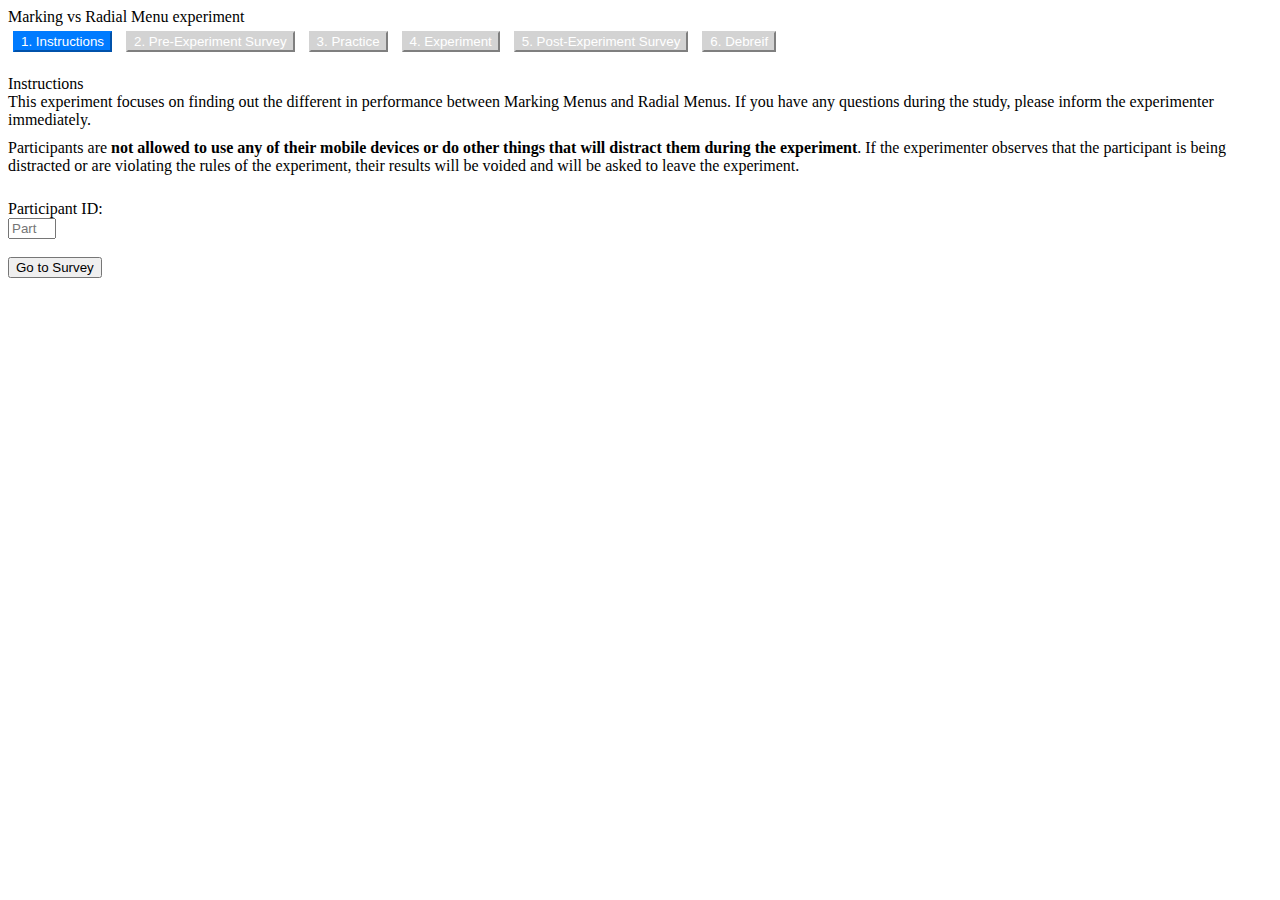
<file: index.html>
<!DOCTYPE html>
<html lang="en">
  <head>
    <meta charset="utf-8">
    <meta http-equiv="X-UA-Compatible" content="IE=edge">
    <meta name="viewport" content="width=device-width, initial-scale=1">

    <title>Experiment to compare Marking and Radial menus</title>

    <!-- BootStrap -->
    <link rel="stylesheet" href="https://stackpath.bootstrapcdn.com/bootstrap/4.1.3/css/bootstrap.min.css" integrity="sha384-MCw98/SFnGE8fJT3GXwEOngsV7Zt27NXFoaoApmYm81iuXoPkFOJwJ8ERdknLPMO" crossorigin="anonymous">
	<!-- Fonts -->
	<link href='https://fonts.googleapis.com/css?family=Stint+Ultra+Condensed' rel='stylesheet' type='text/css'>
    <style>
        .curr-step{
            color: #fff;
            background-color: #007bff;
            border-color: #007bff;
            margin:5px;
        }

        .step{
            color: #fff;
            background-color: lightgrey;
            border-color: lightgrey;
            margin:5px;
        }
    </style>
  </head>

  <body>
    <div class="container-fluid">
        <div class="h1 text-center">
            Marking vs Radial Menu experiment
        </div>
        <div class="row">
            <div class="col-12 text-center">
                <button type="button" class="btn btn-sm curr-step disabled">
                    1. Instructions
                </button>
                <button type="button" class="btn btn-sm step disabled">
                    2. Pre-Experiment Survey
                </button>
                <button type="button" class="btn btn-sm step disabled">
                    3. Practice
                </button>
                <button type="button" class="btn btn-sm step disabled">
                    4. Experiment
                </button>
                <button type="button" class="btn btn-sm step disabled">
                    5. Post-Experiment Survey
                </button>
                <button type="button" class="btn btn-sm step disabled">
                    6. Debreif
                </button>
            </div>
        </div>
        <br>
        <div class="row">
            <div class="col-2">
            </div>
            <div class="col-8">
                <div class="h5">
                    Instructions
                </div>
                <div style="margin-bottom:10px;">
                    This experiment focuses on finding out the different in performance between Marking Menus and Radial Menus. If you have any questions during the study, please inform the experimenter immediately.
                </div>
                <div>
                    Participants are <strong>not allowed to use any of their mobile devices or do other things that will distract them during the experiment</strong>. If the experimenter observes that the participant is being distracted or are violating the rules of the experiment, their results will be voided and will be asked to leave the experiment.
                </div>
            </div>
            <div class="col-2">
            </div>
        </div>
        <br>
        <div class="row">
            <div class="col-2">
            </div>
            <div class="col-8">
                <div class="row">
                    <div class="col-4 text-right" style="margin-top:7px;">
                        Participant ID:
                    </div>
                    <div class="col-8">
                        <input type="number" class="form-control" id="participantID" placeholder="Participant ID" min="1" max="8" required>
                        <div id="invalidInput" style="color:red;display:none;">Please fill in a number between 1 to 8</div>
                    </div>
                </div>
            </div>
            <div class="col-2">
            </div>
        </div>
        <br>
        <div class="text-center">
            <button type="button" class="btn btn-primary btn-lg" id="next">Go to Survey</button>
        </div>
    </div>
  </body>


    <!-- JQuery -->
    <script src="https://code.jquery.com/jquery-3.3.1.slim.min.js" integrity="sha384-q8i/X+965DzO0rT7abK41JStQIAqVgRVzpbzo5smXKp4YfRvH+8abtTE1Pi6jizo" crossorigin="anonymous"></script>
    <script src="https://cdnjs.cloudflare.com/ajax/libs/popper.js/1.14.3/umd/popper.min.js" integrity="sha384-ZMP7rVo3mIykV+2+9J3UJ46jBk0WLaUAdn689aCwoqbBJiSnjAK/l8WvCWPIPm49" crossorigin="anonymous"></script>
    <script src="https://stackpath.bootstrapcdn.com/bootstrap/4.1.3/js/bootstrap.min.js" integrity="sha384-ChfqqxuZUCnJSK3+MXmPNIyE6ZbWh2IMqE241rYiqJxyMiZ6OW/JmZQ5stwEULTy" crossorigin="anonymous"></script>
    <script>
        $( document ).ready(function() {
            $("#next").click(function(){
                var participantID = $("#participantID").val();
                if(participantID > 0 && participantID < 9){
                    var url = "preExperimentSurvey.html?id="+participantID;
                    location.href = url;
                } else {
                    $("#invalidInput").show();
                }
            });
        });
    </script>

</html>
</file>
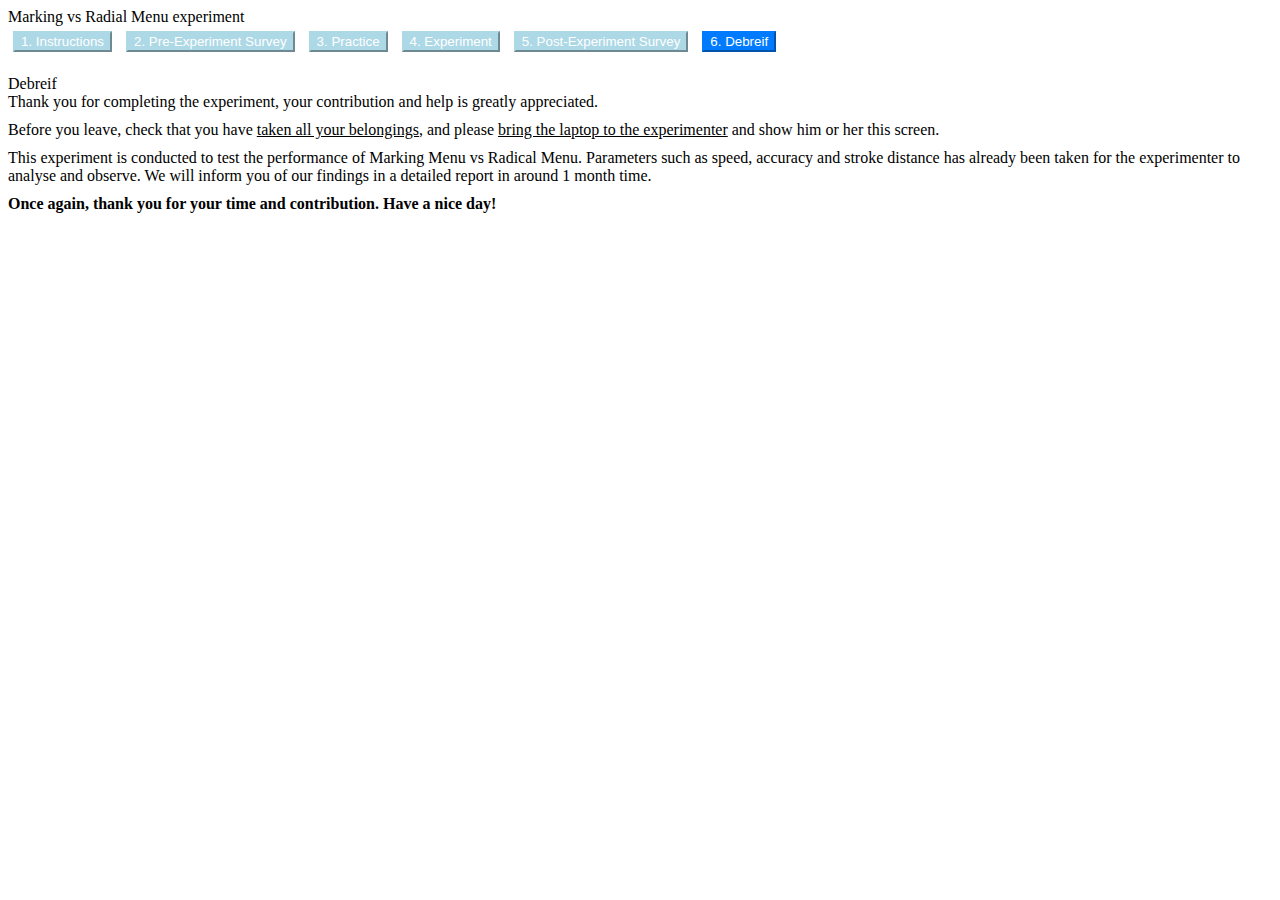
<file: debreif.html>
<!DOCTYPE html>
<html lang="en">
  <head>
    <meta charset="utf-8">
    <meta http-equiv="X-UA-Compatible" content="IE=edge">
    <meta name="viewport" content="width=device-width, initial-scale=1">

    <title>Experiment to compare Marking and Radial menus</title>

    <!-- BootStrap -->
    <link rel="stylesheet" href="https://stackpath.bootstrapcdn.com/bootstrap/4.1.3/css/bootstrap.min.css" integrity="sha384-MCw98/SFnGE8fJT3GXwEOngsV7Zt27NXFoaoApmYm81iuXoPkFOJwJ8ERdknLPMO" crossorigin="anonymous">
	<!-- Fonts -->
	<link href='https://fonts.googleapis.com/css?family=Stint+Ultra+Condensed' rel='stylesheet' type='text/css'>
    <style>
        .curr-step{
            color: #fff;
            background-color: #007bff;
            border-color: #007bff;
            margin:5px;
        }

        .step{
            color: #fff;
            background-color: lightgrey;
            border-color: lightgrey;
            margin:5px;
        }

        .finish-step{
            color: #fff;
            background-color: lightblue;
            border-color: lightblue;
            margin:5px;
        }
    </style>
  </head>

  <body>
    <div class="container-fluid">
        <div class="h1 text-center">
            Marking vs Radial Menu experiment
        </div>
        <div class="row">
            <div class="col-12 text-center">
                <button type="button" class="btn btn-sm finish-step disabled">
                    1. Instructions
                </button>
                <button type="button" class="btn btn-sm finish-step disabled">
                    2. Pre-Experiment Survey
                </button>
                <button type="button" class="btn btn-sm finish-step disabled">
                    3. Practice
                </button>
                <button type="button" class="btn btn-sm finish-step disabled">
                    4. Experiment
                </button>
                <button type="button" class="btn btn-sm finish-step disabled">
                    5. Post-Experiment Survey
                </button>
                <button type="button" class="btn btn-sm curr-step disabled">
                    6. Debreif
                </button>
            </div>
        </div>
        <br>
        <div class="row">
            <div class="col-2">
            </div>
            <div class="col-8">
                <div class="h5">
                    Debreif
                </div>
                <div style="margin-bottom:10px;">
                    Thank you for completing the experiment, your contribution and help is greatly appreciated.
                </div>
                <div style="margin-bottom:10px;">
                    Before you leave, check that you have <u>taken all your belongings</u>, and please <u>bring the laptop to the experimenter</u> and show him or her this screen.
                </div>
                <div style="margin-bottom:10px;">
                    This experiment is conducted to test the performance of Marking Menu vs Radical Menu. Parameters such as speed, accuracy and stroke distance has already been taken for the experimenter to analyse and observe. We will inform you of our findings in a detailed report in around 1 month time.
                </div>
                <div style="margin-bottom:10px;">
                    <strong>Once again, thank you for your time and contribution. Have a nice day!</strong>
                </div>

            </div>
            <div class="col-2">
            </div>
        </div>
        <br>
    </div>
  </body>


    <!-- JQuery -->
    <script src="https://code.jquery.com/jquery-3.3.1.slim.min.js" integrity="sha384-q8i/X+965DzO0rT7abK41JStQIAqVgRVzpbzo5smXKp4YfRvH+8abtTE1Pi6jizo" crossorigin="anonymous"></script>
    <script src="https://cdnjs.cloudflare.com/ajax/libs/popper.js/1.14.3/umd/popper.min.js" integrity="sha384-ZMP7rVo3mIykV+2+9J3UJ46jBk0WLaUAdn689aCwoqbBJiSnjAK/l8WvCWPIPm49" crossorigin="anonymous"></script>
    <script src="https://stackpath.bootstrapcdn.com/bootstrap/4.1.3/js/bootstrap.min.js" integrity="sha384-ChfqqxuZUCnJSK3+MXmPNIyE6ZbWh2IMqE241rYiqJxyMiZ6OW/JmZQ5stwEULTy" crossorigin="anonymous"></script>

</html>
</file>
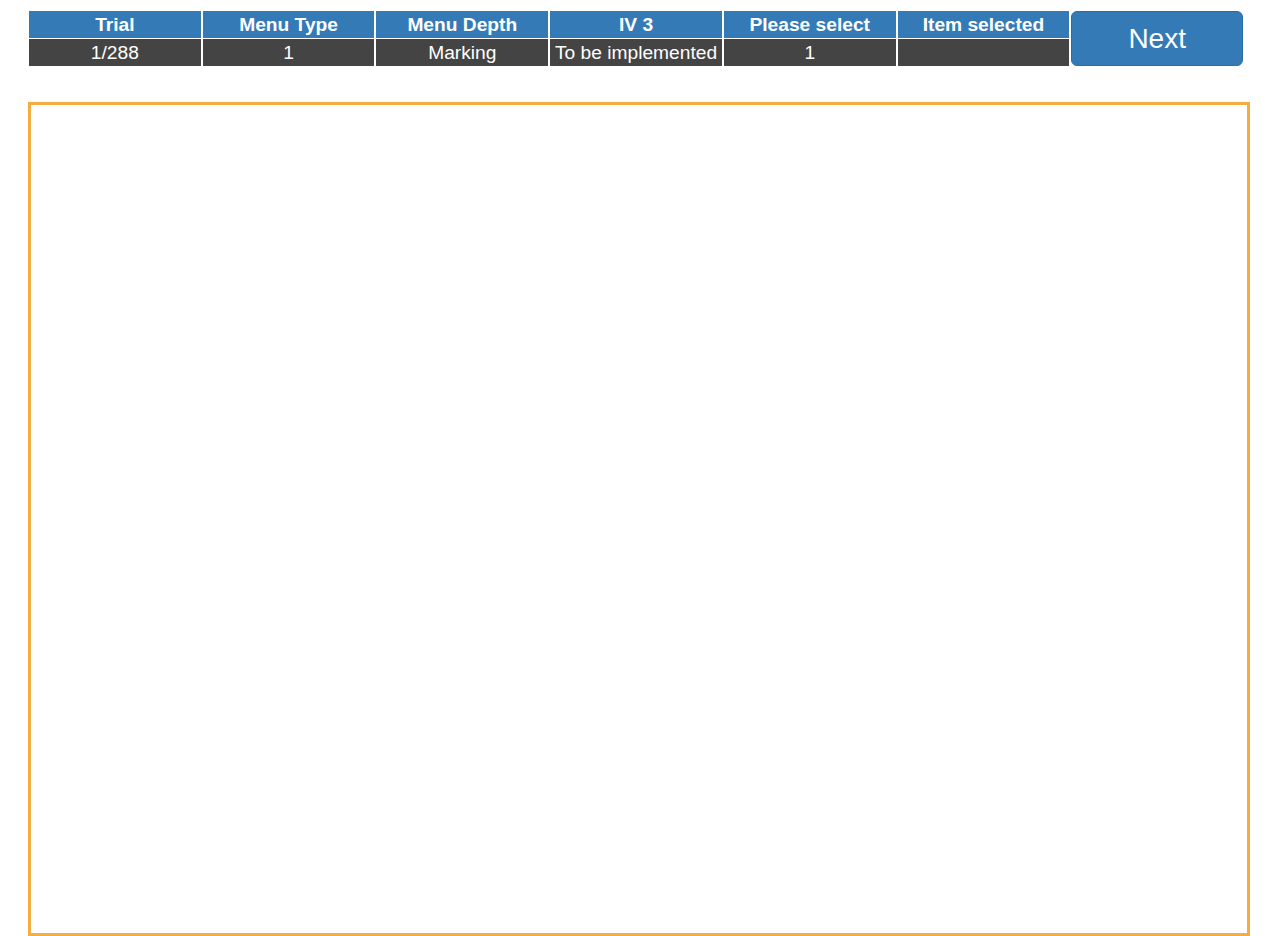
<file: experiment.html>
<!DOCTYPE html>
<html lang="en">
  <head>
    <meta charset="utf-8">
    <meta http-equiv="X-UA-Compatible" content="IE=edge">
    <meta name="viewport" content="width=device-width, initial-scale=1">

    <title>Experiment to compare Marking and Radial menus</title>

	<!-- Marking Menu Stylesheet -->
   <link href="./css/external/marking-menu.css" rel="stylesheet">
	<!-- Fonts -->
	<link href='https://fonts.googleapis.com/css?family=Stint+Ultra+Condensed' rel='stylesheet' type='text/css'>
	<!-- Experiment Stylesheet -->
	<link href="./css/experiment.css" rel="stylesheet"> 


  </head>
  <body onload="initExperiment()" >

	<!-- State Div -->
    <div class="row" id="state-container">
      <div class="cellstate">
	<span class="label label-primary">Trial</span>
	<span class="label label-default" id="trialNumber">&nbsp;</span>
      </div>
      <div class="cellstate">
      <span class="label label-primary">Menu Type</span>
	<span class="label label-default" id="menuType">&nbsp;</span>
      </div>
      <div class="cellstate">
        <span class="label label-primary">Menu Depth</span>
	<span class="label label-default" id="menuDepth">&nbsp;</span>
      </div>
      <div class="cellstate">
        <span class="label label-primary">IV 3</span>
	<span class="label label-default">To be implemented</span>
      </div>
            <div class="cellstimulusresponse">
        <span class="label label-primary">Please select</span>
	<span class="label label-default" id="targetItem">&nbsp;</span>
      </div>
        <div class="cellstimulusresponse">
        <span class="label label-primary">Item selected</span>
	<span class="label label-default" id="selectedItem">&nbsp;</span>
      </div>            
        <div class="cellnext">
      		<button id="nextButton" type="button" class="btn btn-block btn-primary btn-lg" onclick="loadNextTrial(event)">Next</button>
      </div>      
    </div>

<!--  Interaction Div-->

	<div class="row" id="interaction-container"  >
	</div>



  </body>
    
    
    <!-- Marking Menu Scripts -->
    <script src="./js/external/jquery-3.3.1.min.js"></script>
    <script src="./js/external/rxjs.umd.js"></script>
  	<script src="./js/external/marking-menu.js"></script>
    
    <!-- Radial Menu Scripts -->
    <script src="./js/external/d3.min.js" ></script>
    <script src="./js/external/es6-promise.auto.min.js"></script>
    <script src="./js/external/sunburst-menu.js"></script>
    
    <!-- Experiment Scripts -->
    <script src="./js/experiment-tracker.js"></script>
    <script src="./js/experiment.js"></script>

</html>
</file>
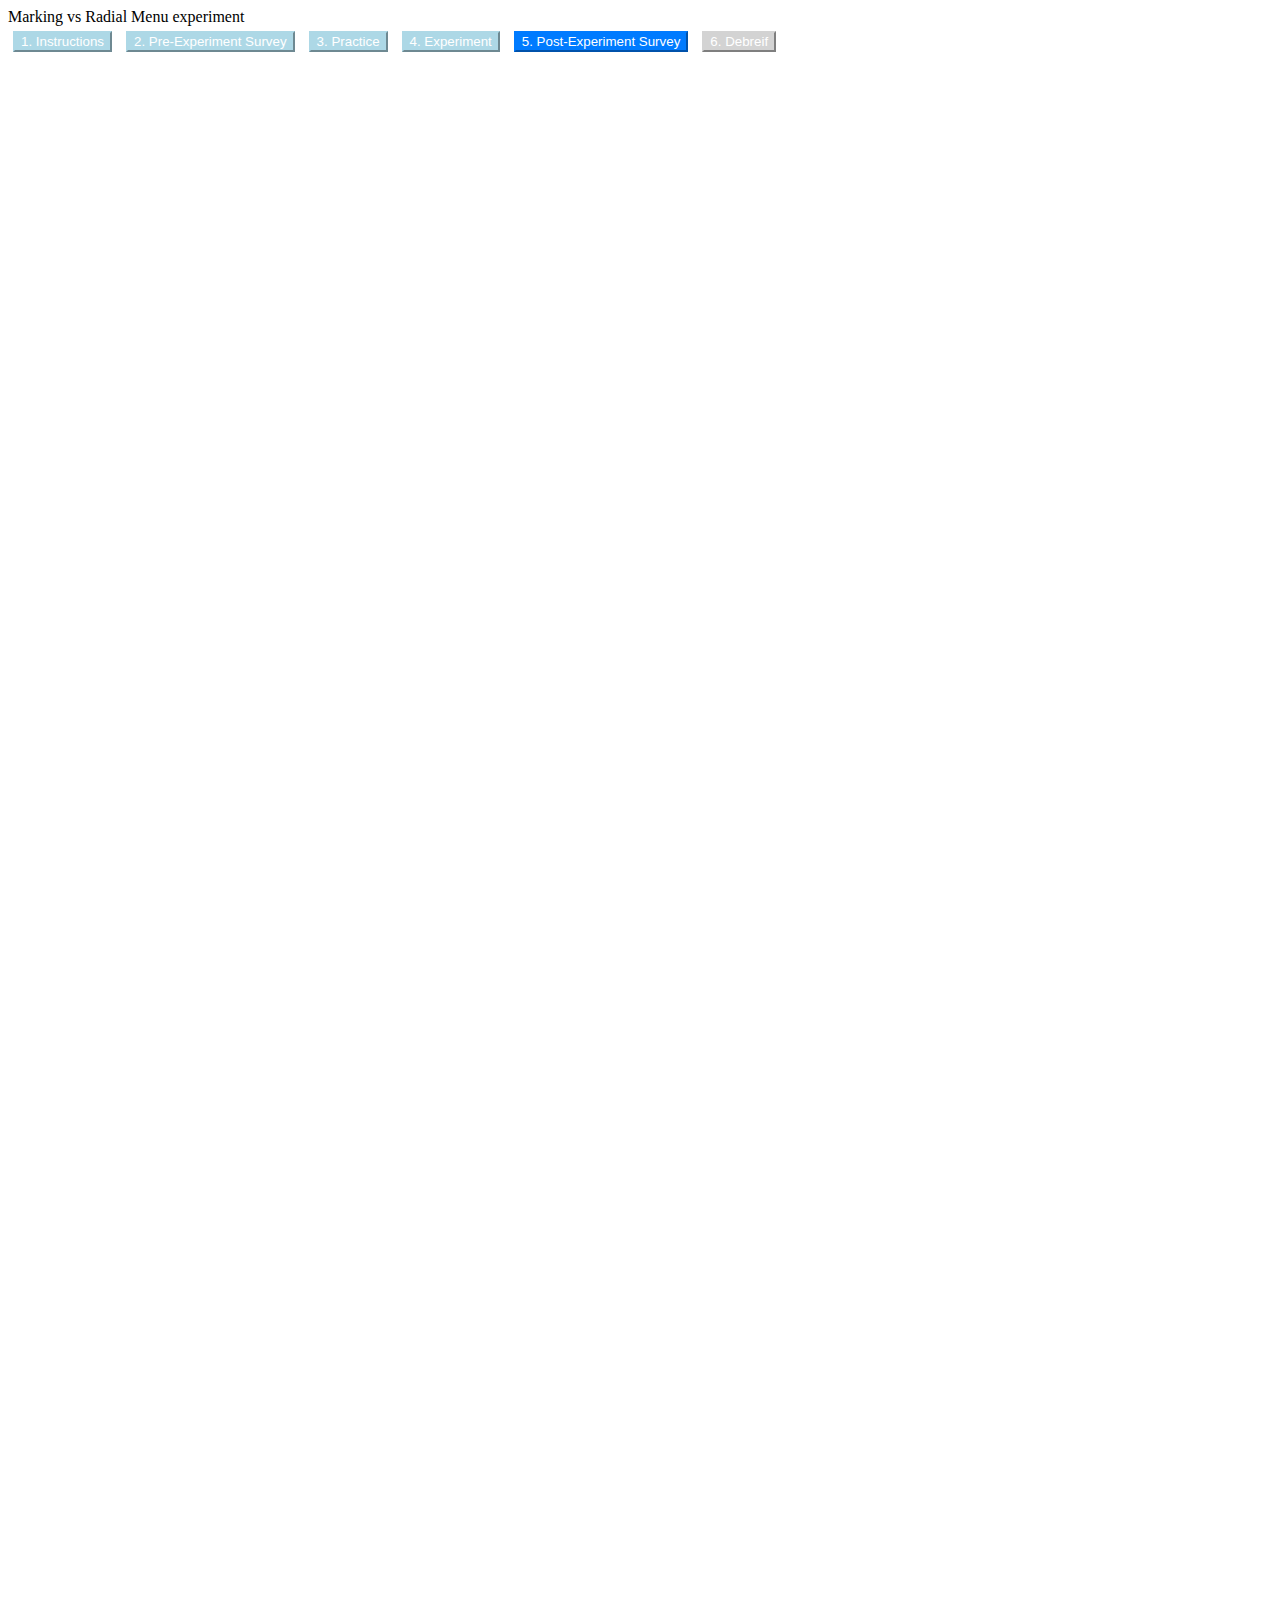
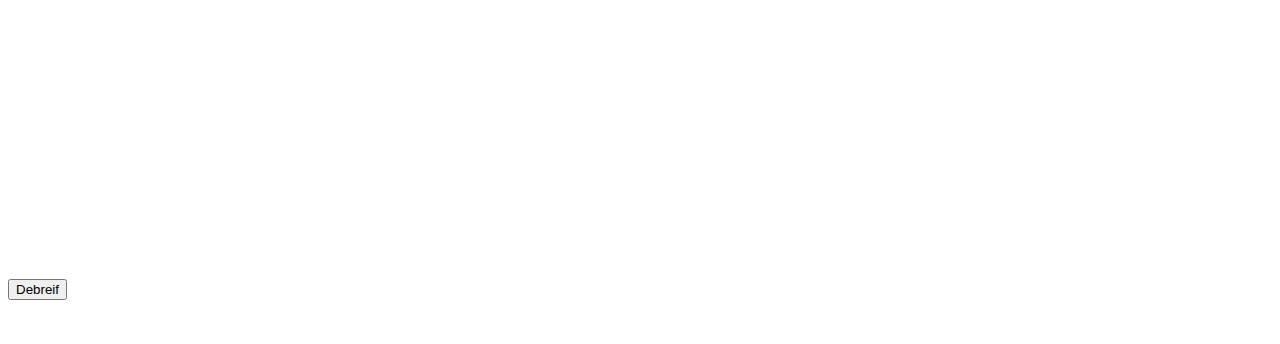
<file: postExperimentSurvey.html>
<!DOCTYPE html>
<html lang="en">
  <head>
    <meta charset="utf-8">
    <meta http-equiv="X-UA-Compatible" content="IE=edge">
    <meta name="viewport" content="width=device-width, initial-scale=1">

    <title>Experiment to compare Marking and Radial menus</title>

    <!-- BootStrap -->
    <link rel="stylesheet" href="https://stackpath.bootstrapcdn.com/bootstrap/4.1.3/css/bootstrap.min.css" integrity="sha384-MCw98/SFnGE8fJT3GXwEOngsV7Zt27NXFoaoApmYm81iuXoPkFOJwJ8ERdknLPMO" crossorigin="anonymous">
	<!-- Fonts -->
	<link href='https://fonts.googleapis.com/css?family=Stint+Ultra+Condensed' rel='stylesheet' type='text/css'>
    <style>
        .curr-step{
            color: #fff;
            background-color: #007bff;
            border-color: #007bff;
            margin:5px;
        }

        .step{
            color: #fff;
            background-color: lightgrey;
            border-color: lightgrey;
            margin:5px;
        }

        .finish-step{
            color: #fff;
            background-color: lightblue;
            border-color: lightblue;
            margin:5px;
        }
    </style>
  </head>

  <body>
    <div class="container-fluid">
        <div class="h1 text-center">
            Marking vs Radial Menu experiment
        </div>
        <div class="row">
            <div class="col-12 text-center">
                <button type="button" class="btn btn-sm finish-step disabled">
                    1. Instructions
                </button>
                <button type="button" class="btn btn-sm finish-step disabled">
                    2. Pre-Experiment Survey
                </button>
                <button type="button" class="btn btn-sm finish-step disabled">
                    3. Practice
                </button>
                <button type="button" class="btn btn-sm finish-step disabled">
                    4. Experiment
                </button>
                <button type="button" class="btn btn-sm curr-step disabled">
                    5. Post-Experiment Survey
                </button>
                <button type="button" class="btn btn-sm step disabled">
                    6. Debreif
                </button>
            </div>
        </div>
        <br>
        <div class="row">
            <div class="col-12 text-center">
                <iframe src="https://docs.google.com/forms/d/e/1FAIpQLSdt3ZcsI2a6M8wiTDKSPkKEP7AdQA7KtxR2B1Xk2G--AmpuYw/viewform?embedded=true" width="640" height="1800" frameborder="0" marginheight="0" marginwidth="0">Loading...</iframe>
            </div>
        </div>
        <div class="text-center">
            <button type="button" class="btn btn-primary btn-lg" id="next">Debreif</button>
        </div>
        <br>
        <br>
    </div>
  </body>


    <!-- JQuery -->
    <script src="https://code.jquery.com/jquery-3.3.1.slim.min.js" integrity="sha384-q8i/X+965DzO0rT7abK41JStQIAqVgRVzpbzo5smXKp4YfRvH+8abtTE1Pi6jizo" crossorigin="anonymous"></script>
    <script src="https://cdnjs.cloudflare.com/ajax/libs/popper.js/1.14.3/umd/popper.min.js" integrity="sha384-ZMP7rVo3mIykV+2+9J3UJ46jBk0WLaUAdn689aCwoqbBJiSnjAK/l8WvCWPIPm49" crossorigin="anonymous"></script>
    <script src="https://stackpath.bootstrapcdn.com/bootstrap/4.1.3/js/bootstrap.min.js" integrity="sha384-ChfqqxuZUCnJSK3+MXmPNIyE6ZbWh2IMqE241rYiqJxyMiZ6OW/JmZQ5stwEULTy" crossorigin="anonymous"></script>
    <script>
        $( document ).ready(function() {
            // Obtained from https://html-online.com/articles/get-url-parameters-javascript/
            var vars = {};
            var parts = window.location.href.replace(/[?&]+([^=&]+)=([^&]*)/gi, function(m,key,value) {
                vars[key] = value;
            });
            var participantID = vars["id"];
            console.log(participantID);
            $("#next").click(function(){
                if(participantID > 0 && participantID < 9){
                    var url = "debreif.html?id="+participantID;
                    location.href = url;
                }
            });
        });
    </script>
</html>
</file>
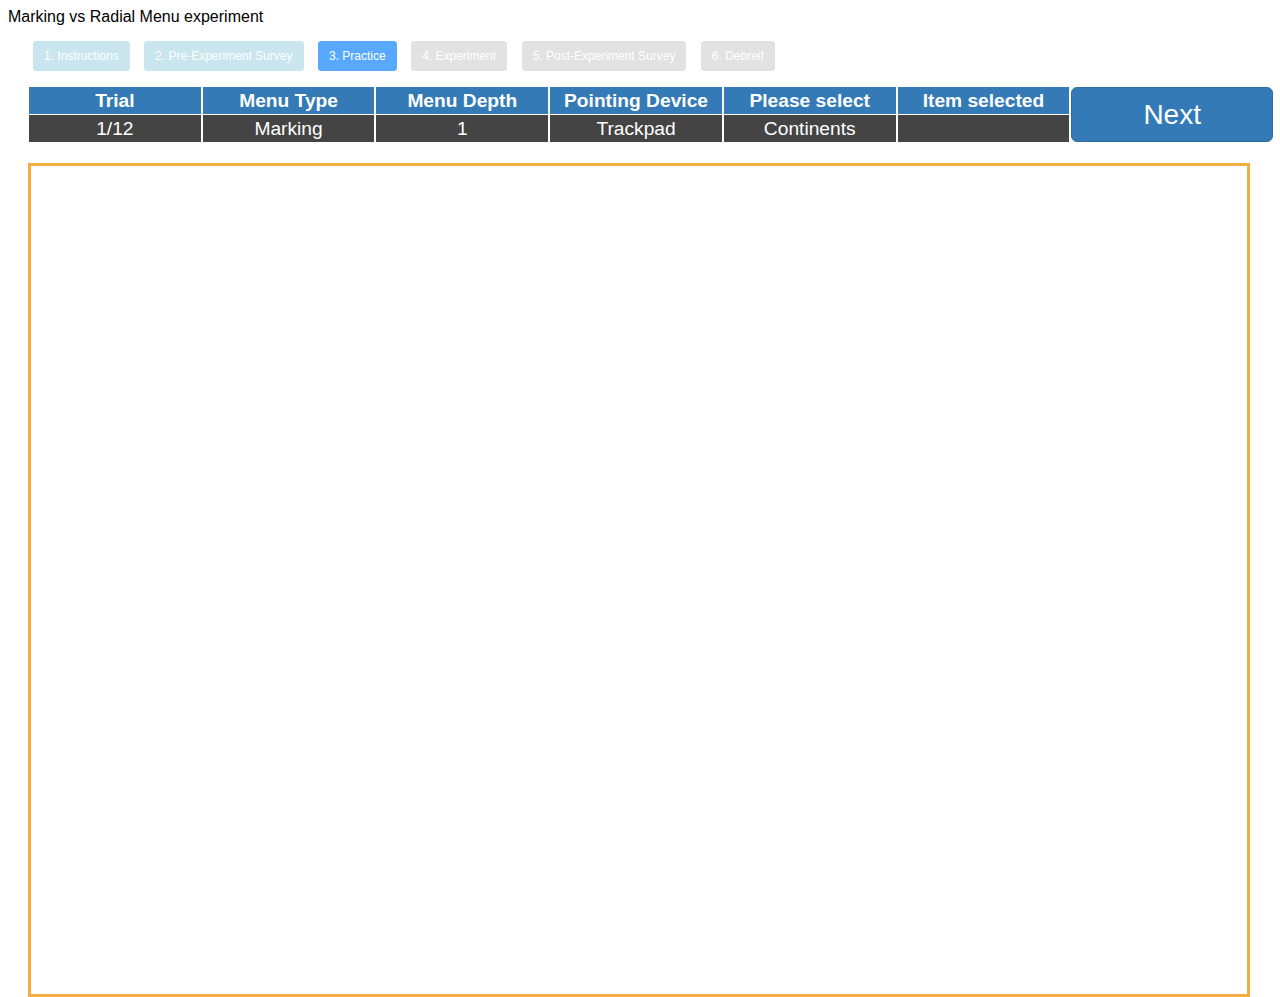
<file: practice.html>
<!DOCTYPE html>
<html lang="en">
  <head>
    <meta charset="utf-8">
    <meta http-equiv="X-UA-Compatible" content="IE=edge">
    <meta name="viewport" content="width=device-width, initial-scale=1">

    <title>Experiment to compare Marking and Radial menus</title>

    <!-- BootStrap -->
    <link rel="stylesheet" href="https://stackpath.bootstrapcdn.com/bootstrap/4.1.3/css/bootstrap.min.css" integrity="sha384-MCw98/SFnGE8fJT3GXwEOngsV7Zt27NXFoaoApmYm81iuXoPkFOJwJ8ERdknLPMO" crossorigin="anonymous">
	<!-- Marking Menu Stylesheet -->
   <link href="./css/external/marking-menu.css" rel="stylesheet">
	<!-- Fonts -->
	<link href='https://fonts.googleapis.com/css?family=Stint+Ultra+Condensed' rel='stylesheet' type='text/css'>
	<!-- Experiment Stylesheet -->
	<link href="./css/experiment.css" rel="stylesheet">

    <style>
        .btn:hover{
            cursor:default;
            color:#fff;
        }
        .curr-step{
            color: #fff;
            background-color: #007bff;
            border-color: #007bff;
            margin:5px;
        }

        .step{
            color: #fff;
            background-color: lightgrey;
            border-color: lightgrey;
            margin:5px;
        }

        .finish-step{
            color: #fff;
            background-color: lightblue;
            border-color: lightblue;
            margin:5px;
        }
    </style>


  </head>
  <body onload="initExperiment()" >
      <div class="container-fluid">
          <div class="h1 text-center">
              Marking vs Radial Menu experiment
          </div>
          <div class="row">
              <div class="col-12 text-center">
                  <button type="button" class="btn btn-sm finish-step disabled">
                      1. Instructions
                  </button>
                  <button type="button" class="btn btn-sm finish-step disabled">
                      2. Pre-Experiment Survey
                  </button>
                  <button type="button" class="btn btn-sm curr-step disabled">
                      3. Practice
                  </button>
                  <button type="button" class="btn btn-sm step disabled">
                      4. Experiment
                  </button>
                  <button type="button" class="btn btn-sm step disabled">
                      5. Post-Experiment Survey
                  </button>
                  <button type="button" class="btn btn-sm step disabled">
                      6. Debreif
                  </button>
              </div>
          </div>
          <!-- State Div -->
          <div class="row" id="state-container">
            <div class="cellstate">
      	       <span class="label label-primary">Trial</span>
      	       <span class="label label-default" id="trialNumber">&nbsp;</span>
            </div>
            <div class="cellstate">
               <span class="label label-primary">Menu Type</span>
      	       <span class="label label-default" id="menuType">&nbsp;</span>
            </div>
            <div class="cellstate">
               <span class="label label-primary">Menu Depth</span>
      	       <span class="label label-default" id="menuDepth">&nbsp;</span>
            </div>
            <div class="cellstate">
              <span class="label label-primary">Pointing Device</span>
      	      <span class="label label-default" id="pointingDevice">&nbsp;</span>
            </div>
            <div class="cellstimulusresponse">
              <span class="label label-primary">Please select</span>
      	      <span class="label label-default" id="targetItem">&nbsp;</span>
            </div>
            <div class="cellstimulusresponse">
              <span class="label label-primary">Item selected</span>
      	       <span class="label label-default" id="selectedItem">&nbsp;</span>
            </div>
             <div class="cellnext">
                 <a id="nextButton" role="button" class="btn btn-block btn-primary btn-lg" onclick="loadNextTrial(event)" style="color:white;">Next</a>
            </div>
          </div>

      <!--  Interaction Div-->

      	<div class="row" id="interaction-container">
      	</div>
      </div>
  </body>

    <!-- JQuery -->
    <script src="https://code.jquery.com/jquery-3.3.1.slim.min.js" integrity="sha384-q8i/X+965DzO0rT7abK41JStQIAqVgRVzpbzo5smXKp4YfRvH+8abtTE1Pi6jizo" crossorigin="anonymous"></script>
    <script src="https://cdnjs.cloudflare.com/ajax/libs/popper.js/1.14.3/umd/popper.min.js" integrity="sha384-ZMP7rVo3mIykV+2+9J3UJ46jBk0WLaUAdn689aCwoqbBJiSnjAK/l8WvCWPIPm49" crossorigin="anonymous"></script>
    <script src="https://stackpath.bootstrapcdn.com/bootstrap/4.1.3/js/bootstrap.min.js" integrity="sha384-ChfqqxuZUCnJSK3+MXmPNIyE6ZbWh2IMqE241rYiqJxyMiZ6OW/JmZQ5stwEULTy" crossorigin="anonymous"></script>

    <!-- Marking Menu Scripts -->
    <script src="./js/external/rxjs.umd.js"></script>
  	<script src="./js/external/marking-menu.js"></script>

    <!-- Radial Menu Scripts -->
    <script src="./js/external/d3.min.js" ></script>
    <script src="./js/external/es6-promise.auto.min.js"></script>
    <script src="./js/external/sunburst-menu.js"></script>

    <!-- Experiment Scripts -->
    <script src="./js/experiment-tracker.js"></script>
    <script src="./js/practice.js"></script>

</html>
</file>
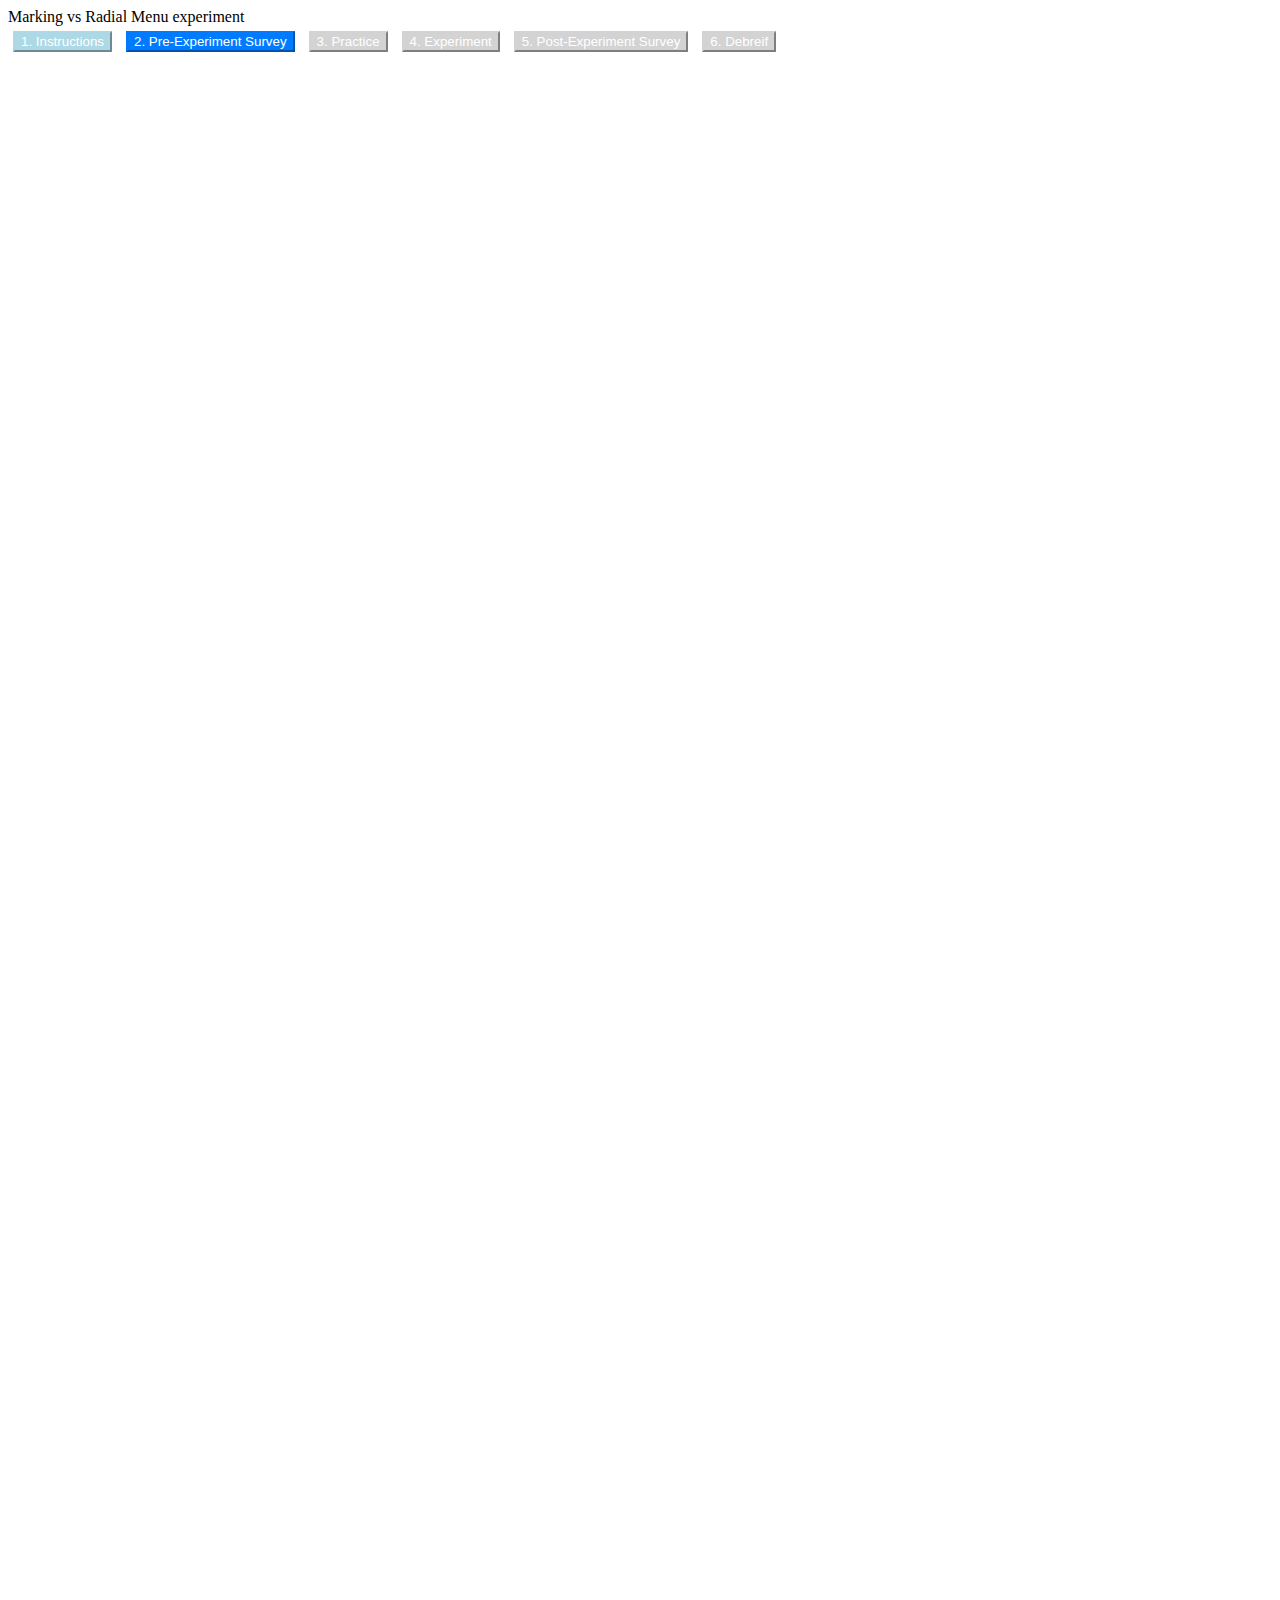
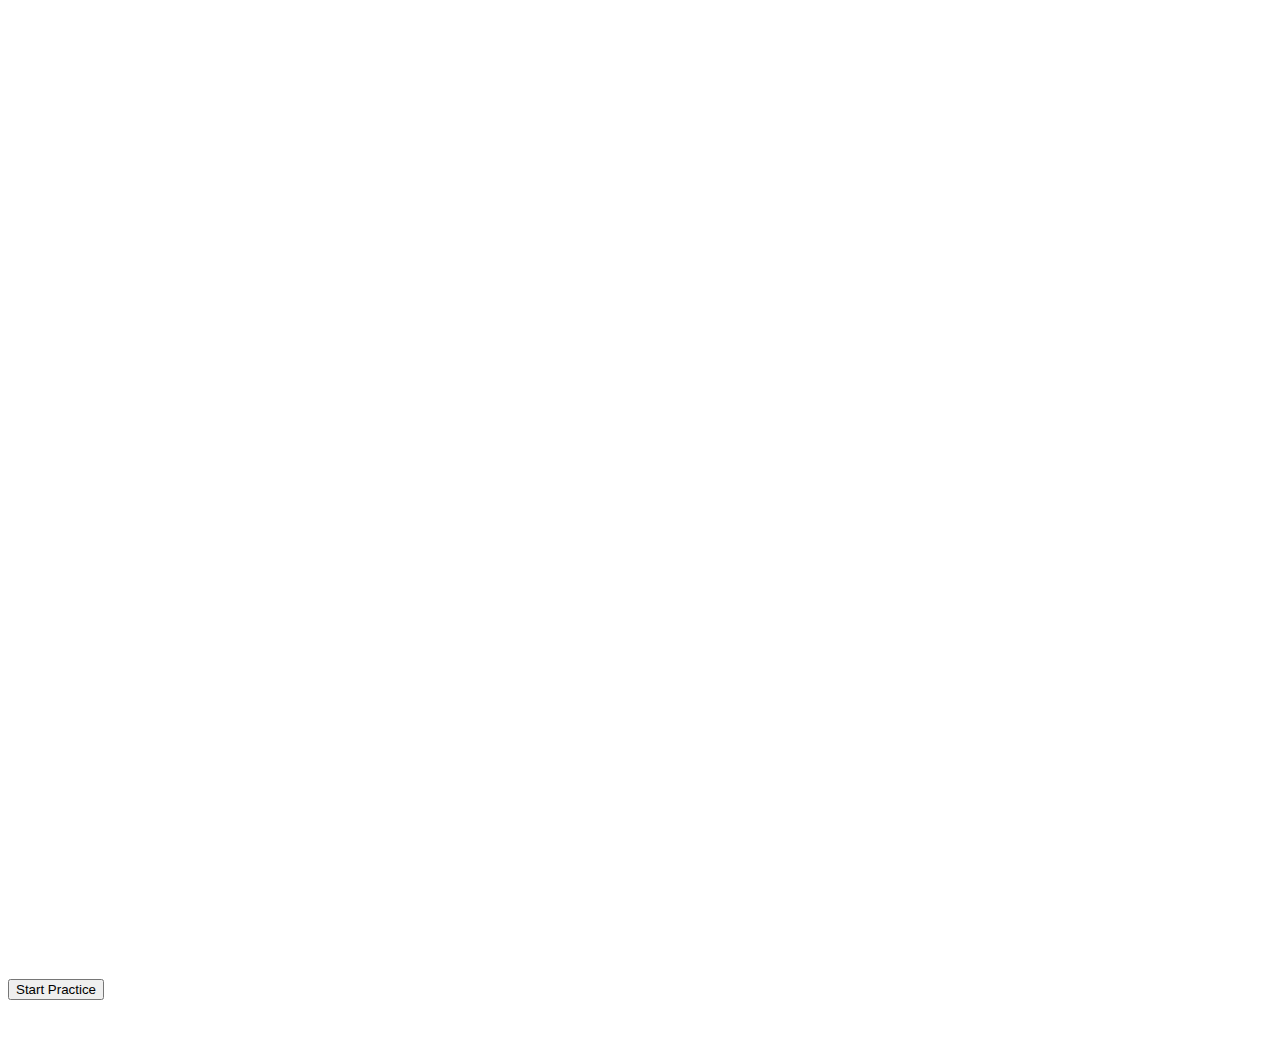
<file: preExperimentSurvey.html>
<!DOCTYPE html>
<html lang="en">
  <head>
    <meta charset="utf-8">
    <meta http-equiv="X-UA-Compatible" content="IE=edge">
    <meta name="viewport" content="width=device-width, initial-scale=1">

    <title>Experiment to compare Marking and Radial menus</title>

    <!-- BootStrap -->
    <link rel="stylesheet" href="https://stackpath.bootstrapcdn.com/bootstrap/4.1.3/css/bootstrap.min.css" integrity="sha384-MCw98/SFnGE8fJT3GXwEOngsV7Zt27NXFoaoApmYm81iuXoPkFOJwJ8ERdknLPMO" crossorigin="anonymous">
	<!-- Fonts -->
	<link href='https://fonts.googleapis.com/css?family=Stint+Ultra+Condensed' rel='stylesheet' type='text/css'>
    <style>
        .curr-step{
            color: #fff;
            background-color: #007bff;
            border-color: #007bff;
            margin:5px;
        }

        .step{
            color: #fff;
            background-color: lightgrey;
            border-color: lightgrey;
            margin:5px;
        }

        .finish-step{
            color: #fff;
            background-color: lightblue;
            border-color: lightblue;
            margin:5px;
        }
    </style>
  </head>

  <body>
    <div class="container-fluid">
        <div class="h1 text-center">
            Marking vs Radial Menu experiment
        </div>
        <div class="row">
            <div class="col-12 text-center">
                <button type="button" class="btn btn-sm finish-step disabled">
                    1. Instructions
                </button>
                <button type="button" class="btn btn-sm curr-step disabled">
                    2. Pre-Experiment Survey
                </button>
                <button type="button" class="btn btn-sm step disabled">
                    3. Practice
                </button>
                <button type="button" class="btn btn-sm step disabled">
                    4. Experiment
                </button>
                <button type="button" class="btn btn-sm step disabled">
                    5. Post-Experiment Survey
                </button>
                <button type="button" class="btn btn-sm step disabled">
                    6. Debreif
                </button>
            </div>
        </div>
        <br>
        <div class="row">
            <div class="col-12 text-center">
                <iframe src="https://docs.google.com/forms/d/e/1FAIpQLSdI9fiSVdBbG8JbMzBRpv2n6lBMmWLRtUBVFfqnTAhV2HskXg/viewform?embedded=true" width="700" height="2500" frameborder="0" marginheight="0" marginwidth="0">Loading...</iframe>
            </div>
        </div>
        <div class="text-center">
            <button type="button" class="btn btn-primary btn-lg" id="next">Start Practice</button>
        </div>
        <br>
        <br>
    </div>
  </body>


    <!-- JQuery -->
    <script src="https://code.jquery.com/jquery-3.3.1.slim.min.js" integrity="sha384-q8i/X+965DzO0rT7abK41JStQIAqVgRVzpbzo5smXKp4YfRvH+8abtTE1Pi6jizo" crossorigin="anonymous"></script>
    <script src="https://cdnjs.cloudflare.com/ajax/libs/popper.js/1.14.3/umd/popper.min.js" integrity="sha384-ZMP7rVo3mIykV+2+9J3UJ46jBk0WLaUAdn689aCwoqbBJiSnjAK/l8WvCWPIPm49" crossorigin="anonymous"></script>
    <script src="https://stackpath.bootstrapcdn.com/bootstrap/4.1.3/js/bootstrap.min.js" integrity="sha384-ChfqqxuZUCnJSK3+MXmPNIyE6ZbWh2IMqE241rYiqJxyMiZ6OW/JmZQ5stwEULTy" crossorigin="anonymous"></script>
    <script>
        $( document ).ready(function() {
            // Obtained from https://html-online.com/articles/get-url-parameters-javascript/
            var vars = {};
            var parts = window.location.href.replace(/[?&]+([^=&]+)=([^&]*)/gi, function(m,key,value) {
                vars[key] = value;
            });
            var participantID = vars["id"];
            console.log(participantID);
            $("#next").click(function(){
                if(participantID > 0 && participantID < 9){
                    var url = "practice.html?id="+participantID;
                    location.href = url;
                }
            });
        });
    </script>

</html>
</file>
<file: css/external/marking-menu.css>
.marking-menu {
  position: absolute;
  pointer-events: none; }
  .marking-menu * {
    pointer-events: none; }

.marking-menu-item .marking-menu-label {
  position: absolute;
  border-radius: 8px;
  background-color: #f2f2f2;
  padding: 4px;
  width: 100px;
  height: 30px;
  overflow: hidden;
  vertical-align: middle;
  text-align: center;
  text-overflow: ellipsis;
  line-height: 20px;
  color: #333333;
  font-size: 16px; }

.marking-menu-item.active .marking-menu-label {
  background-color: #d9d9d9;
  color: #191919;
  font-weight: bolder; }

.marking-menu-item.active .marking-menu-line {
  background-color: #d9d9d9; }

.marking-menu-item .marking-menu-line {
  position: absolute;
  top: -2px;
  background-color: #f2f2f2;
  width: 92px;
  height: 4px;
  transform-origin: center left; }

.marking-menu-item[data-item-angle='0'] .marking-menu-label {
  bottom: -14px;
  left: 80px; }

.marking-menu-item[data-item-angle='0'] .marking-menu-line {
  transform: rotate(0deg); }

.marking-menu-item[data-item-angle='45'] .marking-menu-label {
  bottom: -84.56854px;
  left: 56.56854px; }

.marking-menu-item[data-item-angle='45'] .marking-menu-line {
  transform: rotate(45deg); }

.marking-menu-item[data-item-angle='90'] .marking-menu-label {
  bottom: -108px;
  left: -54px; }

.marking-menu-item[data-item-angle='90'] .marking-menu-line {
  transform: rotate(90deg); }

.marking-menu-item[data-item-angle='135'] .marking-menu-label {
  bottom: -84.56854px;
  left: -164.56854px; }

.marking-menu-item[data-item-angle='135'] .marking-menu-line {
  transform: rotate(135deg); }

.marking-menu-item[data-item-angle='180'] .marking-menu-label {
  bottom: -14px;
  left: -188px; }

.marking-menu-item[data-item-angle='180'] .marking-menu-line {
  transform: rotate(180deg); }

.marking-menu-item[data-item-angle='225'] .marking-menu-label {
  bottom: 56.56854px;
  left: -164.56854px; }

.marking-menu-item[data-item-angle='225'] .marking-menu-line {
  transform: rotate(225deg); }

.marking-menu-item[data-item-angle='270'] .marking-menu-label {
  bottom: 80px;
  left: -54px; }

.marking-menu-item[data-item-angle='270'] .marking-menu-line {
  transform: rotate(270deg); }

.marking-menu-item[data-item-angle='315'] .marking-menu-label {
  bottom: 56.56854px;
  left: 56.56854px; }

.marking-menu-item[data-item-angle='315'] .marking-menu-line {
  transform: rotate(315deg); }

.marking-menu-item[data-item-angle='45'] .marking-menu-label {
  border-top-left-radius: 0; }

.marking-menu-item[data-item-angle='135'] .marking-menu-label {
  border-top-right-radius: 0; }

.marking-menu-item[data-item-angle='225'] .marking-menu-label {
  border-bottom-right-radius: 0; }

.marking-menu-item[data-item-angle='315'] .marking-menu-label {
  border-bottom-left-radius: 0; }
</file>
<file: css/experiment.css>
html {
  font-family: sans-serif;
  -ms-text-size-adjust: 100%;
  -webkit-text-size-adjust: 100%;
}

.label {
  display: block;
  padding: .2em .2em .2em;
  font-size: 120%;
  line-height: 1;
  color: #ffffff;
  text-align: center;
  white-space: nowrap;
  vertical-align: baseline;
}
.label + .label {
    margin-top: 1px;
}

.btn .label {
  position: relative;
  top: -1px;
}
.label-default {
  background-color: #444444;
}
.label-primary {
  background-color: #337ab7;
  font-weight: bold;
}
.label-success {
  background-color: #5cb85c;
}
.label-info {
  background-color: #5bc0de;
}
.label-warning {
  background-color: #f0ad4e;
}
.label-danger {
  background-color: #d9534f;
}


.btn {
  display: inline-block;
  margin-bottom: 0;
  font-weight: normal;
  text-align: center;
  vertical-align: middle;
  -ms-touch-action: manipulation;
      touch-action: manipulation;
  cursor: pointer;
  background-image: none;
  border: 1px solid transparent;
  white-space: nowrap;
  padding: 6px 12px;
  font-size: 14px;
  line-height: 1.42857143;
  border-radius: 4px;
  -webkit-user-select: none;
  -moz-user-select: none;
  -ms-user-select: none;
  user-select: none;
}
.btn:focus,
.btn:active:focus,
.btn.active:focus,
.btn.focus,
.btn:active.focus,
.btn.active.focus {
  outline: 5px auto -webkit-focus-ring-color;
  outline-offset: -2px;
}
.btn:hover,
.btn:focus,
.btn.focus {
  color: #333333;
  text-decoration: none;
}
.btn:active,
.btn.active {
  outline: 0;
  background-image: none;
  -webkit-box-shadow: inset 0 3px 5px rgba(0, 0, 0, 0.125);
  box-shadow: inset 0 3px 5px rgba(0, 0, 0, 0.125);
}
.btn.disabled,
.btn[disabled],
fieldset[disabled] .btn {
  cursor: not-allowed;
  opacity: 0.65;
  filter: alpha(opacity=65);
  -webkit-box-shadow: none;
  box-shadow: none;
}
a.btn.disabled,
fieldset[disabled] a.btn {
  pointer-events: none;
}
.btn-default {
  color: #333333;
  background-color: #ffffff;
  border-color: #cccccc;
}
.btn-default:focus,
.btn-default.focus {
  color: #333333;
  background-color: #e6e6e6;
  border-color: #8c8c8c;
}
.btn-default:hover {
  color: #333333;
  background-color: #e6e6e6;
  border-color: #adadad;
}
.btn-default:active,
.btn-default.active,
.open > .dropdown-toggle.btn-default {
  color: #333333;
  background-color: #e6e6e6;
  border-color: #adadad;
}
.btn-default:active:hover,
.btn-default.active:hover,
.open > .dropdown-toggle.btn-default:hover,
.btn-default:active:focus,
.btn-default.active:focus,
.open > .dropdown-toggle.btn-default:focus,
.btn-default:active.focus,
.btn-default.active.focus,
.open > .dropdown-toggle.btn-default.focus {
  color: #333333;
  background-color: #d4d4d4;
  border-color: #8c8c8c;
}
.btn-default:active,
.btn-default.active,
.open > .dropdown-toggle.btn-default {
  background-image: none;
}
.btn-default.disabled:hover,
.btn-default[disabled]:hover,
fieldset[disabled] .btn-default:hover,
.btn-default.disabled:focus,
.btn-default[disabled]:focus,
fieldset[disabled] .btn-default:focus,
.btn-default.disabled.focus,
.btn-default[disabled].focus,
fieldset[disabled] .btn-default.focus {
  background-color: #ffffff;
  border-color: #cccccc;
}
.btn-default .badge {
  color: #ffffff;
  background-color: #333333;
}
.btn-primary {
  color: #ffffff;
  background-color: #337ab7;
  border-color: #2e6da4;
}
.btn-primary:focus,
.btn-primary.focus {
  color: #ffffff;
  background-color: #286090;
  border-color: #122b40;
}
.btn-primary:hover {
  color: #ffffff;
  background-color: #286090;
  border-color: #204d74;
}
.btn-primary:active,
.btn-primary.active,
.open > .dropdown-toggle.btn-primary {
  color: #ffffff;
  background-color: #286090;
  border-color: #204d74;
}
.btn-primary:active:hover,
.btn-primary.active:hover,
.open > .dropdown-toggle.btn-primary:hover,
.btn-primary:active:focus,
.btn-primary.active:focus,
.open > .dropdown-toggle.btn-primary:focus,
.btn-primary:active.focus,
.btn-primary.active.focus,
.open > .dropdown-toggle.btn-primary.focus {
  color: #ffffff;
  background-color: #204d74;
  border-color: #122b40;
}
.btn-primary:active,
.btn-primary.active,
.open > .dropdown-toggle.btn-primary {
  background-image: none;
}
.btn-primary.disabled:hover,
.btn-primary[disabled]:hover,
fieldset[disabled] .btn-primary:hover,
.btn-primary.disabled:focus,
.btn-primary[disabled]:focus,
fieldset[disabled] .btn-primary:focus,
.btn-primary.disabled.focus,
.btn-primary[disabled].focus,
fieldset[disabled] .btn-primary.focus {
  background-color: #337ab7;
  border-color: #2e6da4;
}
.btn-primary .badge {
  color: #337ab7;
  background-color: #ffffff;
}
.btn-success {
  color: #ffffff;
  background-color: #5cb85c;
  border-color: #4cae4c;
}
.btn-success:focus,
.btn-success.focus {
  color: #ffffff;
  background-color: #449d44;
  border-color: #255625;
}
.btn-success:hover {
  color: #ffffff;
  background-color: #449d44;
  border-color: #398439;
}
.btn-success:active,
.btn-success.active,
.open > .dropdown-toggle.btn-success {
  color: #ffffff;
  background-color: #449d44;
  border-color: #398439;
}
.btn-success:active:hover,
.btn-success.active:hover,
.open > .dropdown-toggle.btn-success:hover,
.btn-success:active:focus,
.btn-success.active:focus,
.open > .dropdown-toggle.btn-success:focus,
.btn-success:active.focus,
.btn-success.active.focus,
.open > .dropdown-toggle.btn-success.focus {
  color: #ffffff;
  background-color: #398439;
  border-color: #255625;
}
.btn-success:active,
.btn-success.active,
.open > .dropdown-toggle.btn-success {
  background-image: none;
}
.btn-success.disabled:hover,
.btn-success[disabled]:hover,
fieldset[disabled] .btn-success:hover,
.btn-success.disabled:focus,
.btn-success[disabled]:focus,
fieldset[disabled] .btn-success:focus,
.btn-success.disabled.focus,
.btn-success[disabled].focus,
fieldset[disabled] .btn-success.focus {
  background-color: #5cb85c;
  border-color: #4cae4c;
}
.btn-success .badge {
  color: #5cb85c;
  background-color: #ffffff;
}
.btn-info {
  color: #ffffff;
  background-color: #5bc0de;
  border-color: #46b8da;
}
.btn-info:focus,
.btn-info.focus {
  color: #ffffff;
  background-color: #31b0d5;
  border-color: #1b6d85;
}
.btn-info:hover {
  color: #ffffff;
  background-color: #31b0d5;
  border-color: #269abc;
}
.btn-info:active,
.btn-info.active,
.open > .dropdown-toggle.btn-info {
  color: #ffffff;
  background-color: #31b0d5;
  border-color: #269abc;
}
.btn-info:active:hover,
.btn-info.active:hover,
.open > .dropdown-toggle.btn-info:hover,
.btn-info:active:focus,
.btn-info.active:focus,
.open > .dropdown-toggle.btn-info:focus,
.btn-info:active.focus,
.btn-info.active.focus,
.open > .dropdown-toggle.btn-info.focus {
  color: #ffffff;
  background-color: #269abc;
  border-color: #1b6d85;
}
.btn-info:active,
.btn-info.active,
.open > .dropdown-toggle.btn-info {
  background-image: none;
}
.btn-info.disabled:hover,
.btn-info[disabled]:hover,
fieldset[disabled] .btn-info:hover,
.btn-info.disabled:focus,
.btn-info[disabled]:focus,
fieldset[disabled] .btn-info:focus,
.btn-info.disabled.focus,
.btn-info[disabled].focus,
fieldset[disabled] .btn-info.focus {
  background-color: #5bc0de;
  border-color: #46b8da;
}
.btn-info .badge {
  color: #5bc0de;
  background-color: #ffffff;
}
.btn-warning {
  color: #ffffff;
  background-color: #f0ad4e;
  border-color: #eea236;
}
.btn-warning:focus,
.btn-warning.focus {
  color: #ffffff;
  background-color: #ec971f;
  border-color: #985f0d;
}
.btn-warning:hover {
  color: #ffffff;
  background-color: #ec971f;
  border-color: #d58512;
}
.btn-warning:active,
.btn-warning.active,
.open > .dropdown-toggle.btn-warning {
  color: #ffffff;
  background-color: #ec971f;
  border-color: #d58512;
}
.btn-warning:active:hover,
.btn-warning.active:hover,
.open > .dropdown-toggle.btn-warning:hover,
.btn-warning:active:focus,
.btn-warning.active:focus,
.open > .dropdown-toggle.btn-warning:focus,
.btn-warning:active.focus,
.btn-warning.active.focus,
.open > .dropdown-toggle.btn-warning.focus {
  color: #ffffff;
  background-color: #d58512;
  border-color: #985f0d;
}
.btn-warning:active,
.btn-warning.active,
.open > .dropdown-toggle.btn-warning {
  background-image: none;
}
.btn-warning.disabled:hover,
.btn-warning[disabled]:hover,
fieldset[disabled] .btn-warning:hover,
.btn-warning.disabled:focus,
.btn-warning[disabled]:focus,
fieldset[disabled] .btn-warning:focus,
.btn-warning.disabled.focus,
.btn-warning[disabled].focus,
fieldset[disabled] .btn-warning.focus {
  background-color: #f0ad4e;
  border-color: #eea236;
}
.btn-warning .badge {
  color: #f0ad4e;
  background-color: #ffffff;
}
.btn-danger {
  color: #ffffff;
  background-color: #d9534f;
  border-color: #d43f3a;
}
.btn-danger:focus,
.btn-danger.focus {
  color: #ffffff;
  background-color: #c9302c;
  border-color: #761c19;
}
.btn-danger:hover {
  color: #ffffff;
  background-color: #c9302c;
  border-color: #ac2925;
}
.btn-danger:active,
.btn-danger.active,
.open > .dropdown-toggle.btn-danger {
  color: #ffffff;
  background-color: #c9302c;
  border-color: #ac2925;
}
.btn-danger:active:hover,
.btn-danger.active:hover,
.open > .dropdown-toggle.btn-danger:hover,
.btn-danger:active:focus,
.btn-danger.active:focus,
.open > .dropdown-toggle.btn-danger:focus,
.btn-danger:active.focus,
.btn-danger.active.focus,
.open > .dropdown-toggle.btn-danger.focus {
  color: #ffffff;
  background-color: #ac2925;
  border-color: #761c19;
}
.btn-danger:active,
.btn-danger.active,
.open > .dropdown-toggle.btn-danger {
  background-image: none;
}
.btn-danger.disabled:hover,
.btn-danger[disabled]:hover,
fieldset[disabled] .btn-danger:hover,
.btn-danger.disabled:focus,
.btn-danger[disabled]:focus,
fieldset[disabled] .btn-danger:focus,
.btn-danger.disabled.focus,
.btn-danger[disabled].focus,
fieldset[disabled] .btn-danger.focus {
  background-color: #d9534f;
  border-color: #d43f3a;
}
.btn-danger .badge {
  color: #d9534f;
  background-color: #ffffff;
}
.btn-link {
  color: #337ab7;
  font-weight: normal;
  border-radius: 0;
}
.btn-link,
.btn-link:active,
.btn-link.active,
.btn-link[disabled],
fieldset[disabled] .btn-link {
  background-color: transparent;
  -webkit-box-shadow: none;
  box-shadow: none;
}
.btn-link,
.btn-link:hover,
.btn-link:focus,
.btn-link:active {
  border-color: transparent;
}
.btn-link:hover,
.btn-link:focus {
  color: #23527c;
  text-decoration: underline;
  background-color: transparent;
}
.btn-link[disabled]:hover,
fieldset[disabled] .btn-link:hover,
.btn-link[disabled]:focus,
fieldset[disabled] .btn-link:focus {
  color: #777777;
  text-decoration: none;
}
.btn-lg {
  padding: 8px 14px;
  font-size: 28px;
  line-height: 1.3333333;
  border-radius: 6px;
}
.btn-sm {
  padding: 5px 10px;
  font-size: 12px;
  line-height: 1.5;
  border-radius: 3px;
}
.btn-xs {
  padding: 1px 5px;
  font-size: 12px;
  line-height: 1.5;
  border-radius: 3px;
}
.btn-block {
  display: block;
  width: 100%;
}
.btn-block + .btn-block {
  margin-top: 5px;
}
input[type="submit"].btn-block,
input[type="reset"].btn-block,
input[type="button"].btn-block {
  width: 100%;
}

/*! Custom CSS*/
html,body { height:100%; width: 95vw }

#state-container{
  height:8%;
}
.row{
  display:flex;
  justify-content:flex-start;
  align-items:stretch;
  flex-wrap:nowrap;
  margin-top:10px;
  margin-right:20px;
  margin-bottom:10px;
  margin-left:20px;
  width:100%;
}
.cellstate{
  height:100%;
  width:5%;
  flex-grow:1;
  flex-basis:100%;
  padding:1px;
}
.cellstimulusresponse{
  height:100%;
  width:23%;
  flex-grow:1;
  flex-basis:100%;
  padding:1px;
}
.cellnext{
  height:100%;
  width:14%;
  flex-grow:1;
  flex-basis:100%;
  padding:1px;
}
#interaction-container{
	border-color:#f4ad42;
    border-size: 1px;
    border-style: solid;
    height:92%;;
    width:95%;
    position:absolute;
      
}

  #radialmenu {
        font-family: 'stint ultra condensed', tahoma, sans-serif;
        fill: #fff !important;
    }

    .mouseover {
        opacity: 0.5;
    }
    body > svg > text {
        font-size: 60px;
        fill: #fff;
        font-family: 'stint ultra condensed', tahoma, sans-serif;
    }
    .menuitem {
        fill: #555;
    }
    #path_CURSOR {
        fill:#777;
    }
    .curved, .radial {
        fill: #fff;
    }
 
.btn:focus,
.btn:active:focus,
.btn.active:focus,
.btn.focus,
.btn:active.focus,
.btn.active.focus{
 outline-style:none;
box-shadow:none;
border-color:transparent;
}
</file>
